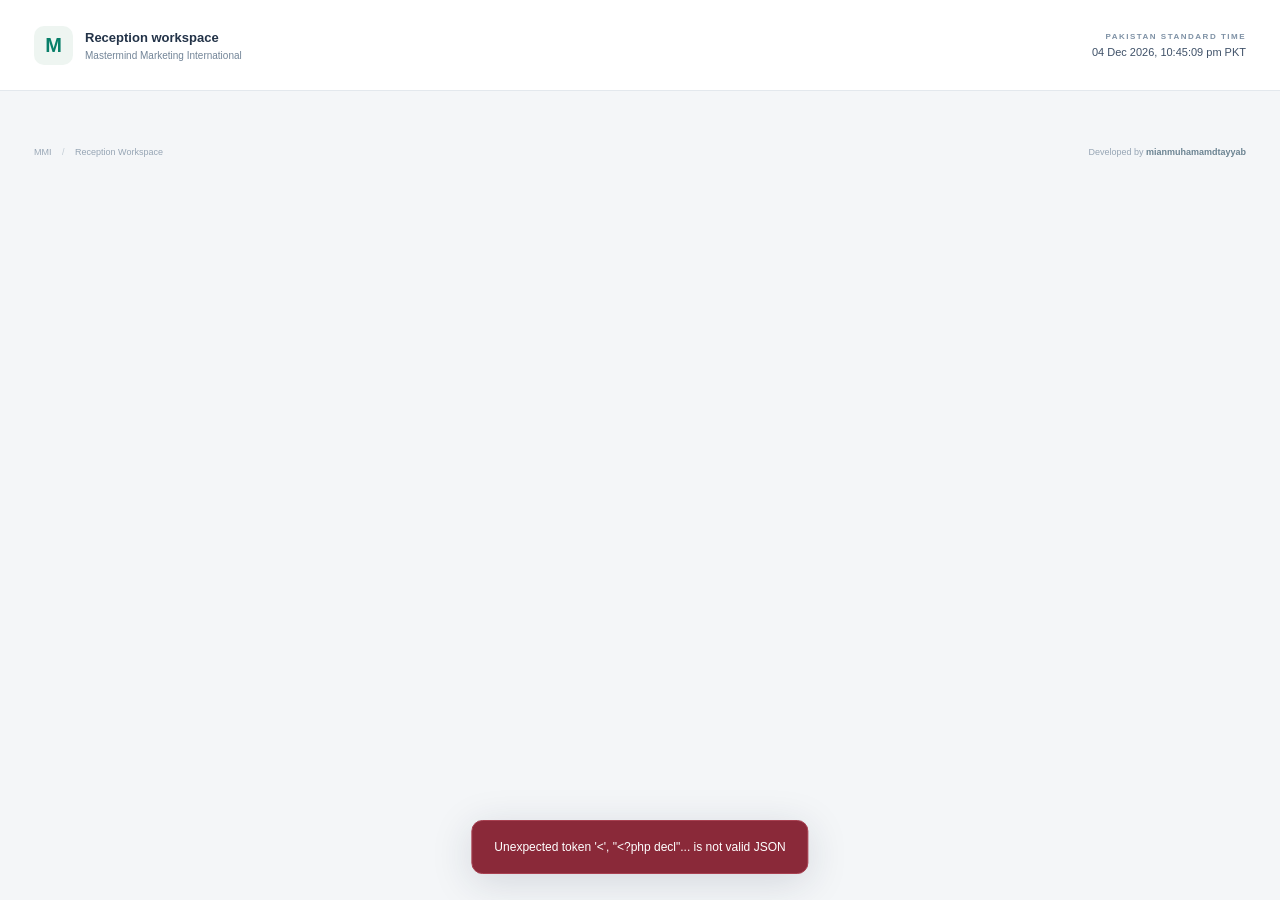
<file: hostinger/public_html/mmi/index.html>
<!doctype html>
<html lang="en">
  <head>
    <meta charset="utf-8" />
    <meta name="viewport" content="width=device-width,initial-scale=1" />
    <meta name="color-scheme" content="light" />
    <title>MMI · Reception Workspace</title>
    <link rel="stylesheet" href="assets/style.css" />
  </head>
  <body>
    <aside id="appSidebar" class="sidebar" hidden>
      <a class="brand" href="/" aria-label="MMI home"
        ><span class="brand-symbol">M<span>MI</span></span
        ><span class="brand-caption"
          >MASTERMIND MARKETING<br />INTERNATIONAL</span
        ></a
      >
      <div class="nav-caption">WORKSPACE</div>
      <nav aria-label="Main navigation">
        <button id="tabVisitors" class="nav-item active" aria-current="page">
          <span class="nav-icon" aria-hidden="true">01</span
          ><span>Visitor desk<small>Arrivals &amp; departures</small></span>
        </button>
        <button id="tabCalls" class="nav-item">
          <span class="nav-icon" aria-hidden="true">02</span
          ><span
            >Telephone &amp; callbacks<small
              >Conversations &amp; follow-ups</small
            ></span
          >
        </button>
        <button id="tabAdmin" class="nav-item" hidden>
          <span class="nav-icon" aria-hidden="true">03</span
          ><span>Administration<small>Team &amp; access history</small></span>
        </button>
      </nav>
      <div class="sidebar-note">
        <span class="small-label">BUILT FOR YOUR FRONT DESK</span
        ><strong>A warm welcome.<br />A clear record.</strong>
        <p>People, conversations and every visit, in one place.</p>
        <div class="accent-line"></div>
      </div>
      <div class="sidebar-footer">
        <span class="mini-dot"></span> MMI Reception Workspace
        <span class="version">v3</span>
      </div>
    </aside>
    <header class="topbar">
      <div class="topbar-title">
        <span class="topbar-mark" aria-hidden="true">M</span>
        <div>
          <strong id="workspaceTitle">Reception workspace</strong
          ><span>Mastermind Marketing International</span>
        </div>
      </div>
      <div class="topbar-tools">
        <div class="clock-block">
          <span class="small-label">PAKISTAN STANDARD TIME</span
          ><span id="clock"></span>
        </div>
        <button
          type="button"
          id="liveStatus"
          class="liveStatus checking"
          title="Click to check database connection"
          aria-live="polite"
          hidden
        >
          <span class="liveDot"></span
          ><span id="liveLabel">CHECKING</span></button
        ><button id="logout" class="quiet-button" hidden>
          Sign out <span aria-hidden="true">↗</span>
        </button>
      </div>
    </header>
    <main>
      <section id="auth" class="auth-layout" hidden>
        <div class="auth-story">
          <span class="auth-kicker">MMI · RECEPTION WORKSPACE</span>
          <div class="auth-orbit" aria-hidden="true">
            <div class="orbit-ring"></div>
            <div class="orbit-ring two"></div>
            <span class="orbit-core">MMI</span
            ><span class="orbit-label label-one">EVERY VISIT</span
            ><span class="orbit-label label-two">EVERY CONVERSATION</span
            ><span class="orbit-point point-one"></span
            ><span class="orbit-point point-two"></span>
          </div>
          <h1>A better welcome<br />starts here.</h1>
          <p>
            A considered workspace for your reception team.<br />Keep the
            details. Focus on the people.
          </p>
          <div class="auth-story-footer">
            MASTERMIND MARKETING INTERNATIONAL <span>EST. FOR CONNECTION</span>
          </div>
        </div>
        <div class="auth-form-wrap">
          <span class="eyebrow">YOUR OFFICE. CONNECTED.</span>
          <h2 id="authTitle">Welcome back</h2>
          <p id="authHelp">Sign in with your office account to continue.</p>
          <form id="authForm">
            <label for="username"
              >Login ID<input
                id="username"
                required
                autocomplete="username"
                minlength="3"
                maxlength="40"
                placeholder="Your office login ID"
                autocapitalize="none"
                spellcheck="false" /></label
            ><label id="oldPasswordLabel" hidden
              >Previous office password <small>For existing MMI upgrades</small
              ><input
                id="oldPassword"
                type="password"
                autocomplete="off" /></label
            ><label id="setupKeyLabel" hidden
              >One-time installation key<input
                id="setupKey"
                type="password"
                autocomplete="off"
                placeholder="From your private config.php" /></label
            ><label for="password"
              >Password
              <div class="password-field">
                <input
                  id="password"
                  type="password"
                  required
                  minlength="10"
                  autocomplete="current-password"
                  placeholder="Enter your password"
                /><button
                  id="togglePassword"
                  type="button"
                  aria-label="Show password"
                  aria-pressed="false"
                >
                  Show
                </button>
              </div></label
            ><button id="authSubmit" class="primary full-width">
              Continue to workspace <span aria-hidden="true">→</span>
            </button>
          </form>
          <p class="auth-footnote">
            <span class="shield-mark" aria-hidden="true">✓</span> Your office
            account is managed by your administrator.
          </p>
        </div>
      </section>
      <div id="workspace" hidden>
        <div class="session-row">
          <div class="session-person">
            <span id="userAvatar" class="avatar">M</span>
            <div>
              <strong id="userDisplay">Office team</strong
              ><span id="userRoleDisplay">Reception workspace</span>
            </div>
          </div>
          <details class="session-details">
            <summary>Session details <span aria-hidden="true">⌄</span></summary>
            <div id="identity"></div>
          </details>
        </div>
        <div id="saveStatus" class="hint save-banner" role="status">
          Ready when you are. Saved records are confirmed here.
        </div>
        <section id="visitorPage" aria-label="Visitor desk">
          <div class="intro">
            <div>
              <span class="eyebrow">PEOPLE &amp; CONNECTIONS</span>
              <h1>Visitor desk<span class="heading-dot">.</span></h1>
              <p>A seamless arrival. A complete visit history.</p>
            </div>
            <button id="focusVisitor" class="primary">
              <span aria-hidden="true">+</span> Register a visitor
            </button>
          </div>
          <div class="stats">
            <div class="stat-card">
              <div>
                <span class="stat-label">VISITS TODAY</span><b id="today">0</b
                ><span class="stat-description"
                  >Welcomes at your front desk</span
                >
              </div>
              <span class="stat-icon" aria-hidden="true">↗</span>
            </div>
            <div class="stat-card">
              <div>
                <span class="stat-label">VISITOR DIRECTORY</span
                ><b id="people">0</b
                ><span class="stat-description">People on record</span>
              </div>
              <span class="stat-icon gold" aria-hidden="true">◎</span>
            </div>
            <div class="stat-card">
              <div>
                <span class="stat-label">CURRENTLY INSIDE</span
                ><b id="inside">0</b
                ><span class="stat-description"
                  >Open visits awaiting departure</span
                >
              </div>
              <span class="stat-icon navy" aria-hidden="true">↳</span>
            </div>
          </div>
          <div class="layout">
            <section class="card entry-card">
              <div class="card-heading">
                <div>
                  <span class="section-number">01 / ARRIVAL</span>
                  <h2>Register a visit</h2>
                </div>
                <span class="card-mark" aria-hidden="true">↗</span>
              </div>
              <label for="lookup" class="lookup-label"
                >Find a returning visitor<input
                  id="lookup"
                  placeholder="Search mobile, name or full CNIC"
                  autocomplete="off"
                  aria-controls="matches"
              /></label>
              <div
                id="matches"
                aria-label="Matching visitors"
                aria-live="polite"
              ></div>
              <button
                type="button"
                id="moreMatches"
                class="subtle-button"
                hidden
              >
                Show more matches
              </button>
              <div id="selected" class="selection-note">
                NEW VISITOR · Enter details below
              </div>
              <form id="visitForm">
                <div class="form-section">
                  <span class="form-caption">VISITOR DETAILS</span
                  ><label for="mobile"
                    >Mobile number <span class="required">*</span
                    ><input
                      id="mobile"
                      placeholder="03XXXXXXXXX"
                      required
                      inputmode="tel"
                      maxlength="18"
                      autocomplete="off" /></label
                  ><label for="name"
                    >Full name <span class="required">*</span
                    ><input
                      id="name"
                      placeholder="Visitor's full name"
                      required
                      minlength="2"
                      maxlength="100"
                      autocomplete="off" /></label
                  ><label for="cnic"
                    >CNIC number <span class="required">*</span
                    ><input
                      id="cnic"
                      placeholder="XXXXX-XXXXXXX-X"
                      required
                      inputmode="numeric"
                      maxlength="15"
                      autocomplete="off"
                  /></label>
                </div>
                <div class="form-section">
                  <span class="form-caption">VISIT DETAILS</span
                  ><label for="host"
                    >Meeting with<input
                      id="host"
                      maxlength="150"
                      placeholder="Person or department" /></label
                  ><label for="purpose"
                    >Purpose of visit<textarea
                      id="purpose"
                      placeholder="What brings them to the office?"
                      maxlength="500"
                      rows="2"
                    ></textarea></label
                  ><label for="remarks"
                    >Remarks<textarea
                      id="remarks"
                      maxlength="4000"
                      placeholder="Notes or follow-up details"
                      rows="2"
                    ></textarea>
                  </label>
                </div>
                <label id="profileReasonLabel" hidden
                  >Profile correction reason<input
                    id="profileReason"
                    maxlength="500"
                    placeholder="Why is this identity being corrected?" /></label
                ><button
                  type="button"
                  id="saveProfile"
                  class="subtle-button"
                  hidden
                >
                  Save identity correction
                </button>
                <div class="time-note">
                  <span aria-hidden="true">◷</span> Arrival time is recorded
                  automatically.
                </div>
                <div class="form-actions">
                  <button id="save" class="primary">
                    IN · Save arrival <span aria-hidden="true">→</span></button
                  ><button type="button" id="clear" class="secondary">
                    Clear
                  </button>
                </div>
              </form>
            </section>
            <section class="card history">
              <div class="card-heading">
                <div>
                  <span class="section-number">02 / RECORDS</span>
                  <h2>Visit history</h2>
                </div>
                <button
                  id="refreshVisitors"
                  class="icon-button"
                  title="Refresh visitor records"
                  aria-label="Refresh visitor records"
                >
                  ↻
                </button>
              </div>
              <div class="record-toolbar">
                <a
                  id="printHistory"
                  class="toolbar-link"
                  href="/api/print"
                  target="_blank"
                  rel="noopener"
                  >Print / PDF <span aria-hidden="true">↗</span></a
                ><a id="export" class="toolbar-link" href="/api/export"
                  >Export CSV</a
                >
                <details class="backup-menu" id="backupMenu">
                  <summary>Backups <span aria-hidden="true">⌄</span></summary>
                  <div>
                    <a id="allBackup" href="/api/backup">All records · Excel</a
                    ><a id="restoreBackup" href="/api/database-backup"
                      >Restore copy · MySQL SQL</a
                    >
                  </div>
                </details>
              </div>
              <div class="filters">
                <label class="sr-only" for="filter"
                  >Find saved visitor records</label
                ><input
                  id="filter"
                  placeholder="Find by number, name or CNIC"
                /><label class="sr-only" for="date">Filter by visit date</label
                ><input id="date" type="date" /><button
                  id="resetFilter"
                  class="secondary"
                >
                  Reset
                </button>
              </div>
              <div id="historyNotice" class="hint" hidden></div>
              <div class="tableWrap">
                <table>
                  <thead>
                    <tr>
                      <th>Visitor</th>
                      <th>Contact / CNIC</th>
                      <th>Visit timeline</th>
                      <th>Meeting &amp; notes</th>
                      <th>Actions / team</th>
                    </tr>
                  </thead>
                  <tbody id="rows"></tbody>
                </table>
              </div>
              <div class="row pages">
                <button id="prev" class="secondary">← Previous</button
                ><span id="pageLabel"></span
                ><button id="next" class="secondary">Next →</button>
              </div>
            </section>
          </div>
        </section>
        <section id="callPage" aria-label="Telephone and callbacks" hidden>
          <div class="intro">
            <div>
              <span class="eyebrow">CONVERSATIONS THAT MATTER</span>
              <h1>
                Telephone &amp; callbacks<span class="heading-dot">.</span>
              </h1>
              <p>Keep every conversation clear, connected and accountable.</p>
            </div>
            <button id="focusCall" class="primary">
              <span aria-hidden="true">+</span> Record a call
            </button>
          </div>
          <div class="call-overview">
            <div>
              <span class="small-label">YOUR CALL WORKFLOW</span
              ><strong>Start. Listen. Record.</strong>
            </div>
            <p>
              Use the timer for live calls, or enter the time and duration of an
              earlier conversation.
            </p>
            <span class="workflow-arrow" aria-hidden="true">↗</span>
          </div>
          <div class="layout">
            <section class="card entry-card">
              <div class="card-heading">
                <div>
                  <span class="section-number">01 / CONVERSATION</span>
                  <h2>Call details</h2>
                </div>
                <span class="card-mark" aria-hidden="true">↗</span>
              </div>
              <form id="callForm">
                <label for="callKind"
                  >Call type<select id="callKind">
                    <option>Incoming</option>
                    <option>Outgoing</option>
                    <option>Callback</option>
                  </select></label
                ><label for="callPhone"
                  >Phone number <span class="required">*</span
                  ><input
                    id="callPhone"
                    required
                    inputmode="tel"
                    maxlength="22"
                    placeholder="Mobile or landline"
                    autocomplete="off"
                    aria-controls="callMatches"
                /></label>
                <div
                  id="callMatches"
                  aria-label="Matching callers"
                  aria-live="polite"
                ></div>
                <button type="button" id="moreCallMatches" hidden>
                  Show more callers</button
                ><label for="callCaller"
                  >Caller name<input
                    id="callCaller"
                    maxlength="100"
                    placeholder="Name or organisation" /></label
                ><label for="callAt"
                  >Call start time <small>Pakistan time</small
                  ><input id="callAt" type="datetime-local" step="1" required
                /></label>
                <div class="timer-panel">
                  <span class="small-label">LIVE CALL TIMER</span
                  ><b id="callTimer">00:00</b>
                  <div>
                    <button type="button" id="startCall" class="timer-start">
                      Start call</button
                    ><button type="button" id="endCall" class="timer-end">
                      End call
                    </button>
                  </div>
                </div>
                <div class="field-pair">
                  <label for="callDuration"
                    >Duration <small>seconds</small
                    ><input
                      id="callDuration"
                      type="number"
                      min="0"
                      max="604800"
                      value="0"
                      required /></label
                  ><label for="callStaff"
                    >Handled by <span class="required">*</span
                    ><input
                      id="callStaff"
                      required
                      maxlength="100"
                      placeholder="Staff name"
                  /></label>
                </div>
                <label for="callRemarks"
                  >Discussion / remarks<textarea
                    id="callRemarks"
                    maxlength="4000"
                    placeholder="What was discussed? What happens next?"
                    rows="4"
                  ></textarea></label
                ><label id="callReasonLabel" hidden
                  >Correction reason<input
                    id="callReason"
                    maxlength="500"
                    placeholder="Why is this record being updated?"
                /></label>
                <div class="form-actions">
                  <button id="callSave" class="primary">
                    Save call record <span aria-hidden="true">→</span></button
                  ><button type="button" id="clearCall" class="secondary">
                    Clear
                  </button>
                </div>
                <p class="field-help">
                  Timer and manual entry are available. Telephone-line detection
                  is not connected.
                </p>
              </form>
            </section>
            <section class="card history">
              <div class="card-heading">
                <div>
                  <span class="section-number">02 / RECORDS</span>
                  <h2>Call history</h2>
                </div>
                <button
                  id="refreshCalls"
                  class="icon-button"
                  title="Refresh call records"
                  aria-label="Refresh call records"
                >
                  ↻
                </button>
              </div>
              <div class="record-toolbar">
                <a
                  id="printCalls"
                  class="toolbar-link"
                  href="/api/call-print"
                  target="_blank"
                  rel="noopener"
                  >Print / PDF ↗</a
                ><button id="exportCalls" class="toolbar-link">
                  Export CSV</button
                ><label class="sr-only" for="callSearch"
                  >Search saved calls</label
                ><input
                  id="callSearch"
                  placeholder="Find number, caller, staff or remarks"
                /><label class="sr-only" for="callDate"
                  >Filter calls by date</label
                ><input
                  id="callDate"
                  type="date"
                  aria-label="Filter calls by date"
                /><button id="resetCalls" class="secondary">Reset</button>
              </div>
              <div class="tableWrap">
                <table>
                  <thead>
                    <tr>
                      <th>Caller / number</th>
                      <th>Time / duration</th>
                      <th>Handled by</th>
                      <th>Discussion</th>
                      <th>Actions</th>
                    </tr>
                  </thead>
                  <tbody id="callRows"></tbody>
                </table>
              </div>
              <div class="row pages">
                <button id="callPrev" class="secondary">← Previous</button
                ><span id="callPageLabel"></span
                ><button id="callNext" class="secondary">Next →</button>
              </div>
            </section>
          </div>
        </section>
        <section id="adminPage" aria-label="Administration" hidden>
          <div class="intro">
            <div>
              <span class="eyebrow">YOUR TEAM. THE RIGHT ACCESS.</span>
              <h1>Administration<span class="heading-dot">.</span></h1>
              <p>
                Manage office accounts and review the history behind your
                records.
              </p>
            </div>
            <a class="secondary button-link" href="/api/history-backup"
              >Download history · Excel ↗</a
            >
          </div>
          <div class="layout">
            <section class="card entry-card">
              <div class="card-heading">
                <div>
                  <span class="section-number">01 / ACCESS</span>
                  <h2>Team account</h2>
                </div>
              </div>
              <p class="field-help">
                Create a new account, or select a team member to update their
                access.
              </p>
              <form id="userForm">
                <label for="userId"
                  >Login ID <span class="required">*</span
                  ><input
                    id="userId"
                    required
                    minlength="3"
                    maxlength="40"
                    placeholder="e.g. reception.desk"
                    autocomplete="off"
                    autocapitalize="none" /></label
                ><label for="userName"
                  >Staff name <span class="required">*</span
                  ><input
                    id="userName"
                    required
                    maxlength="100"
                    placeholder="Team member's name" /></label
                ><label for="userRole"
                  >Role<select id="userRole">
                    <option value="receptionist">Receptionist</option>
                    <option value="admin">Administrator</option>
                  </select></label
                ><label for="userPassword"
                  >Password <small>10+ characters</small
                  ><input
                    id="userPassword"
                    type="password"
                    autocomplete="new-password"
                    placeholder="Leave blank to keep existing" /></label
                ><label for="userActive"
                  >Account status<select id="userActive">
                    <option value="1">Active</option>
                    <option value="0">Disabled</option>
                  </select></label
                >
                <div class="form-actions">
                  <button id="userSave" class="primary">Save account →</button
                  ><button type="reset" class="secondary">Clear</button>
                </div>
              </form>
            </section>
            <section class="card">
              <div class="card-heading">
                <div>
                  <span class="section-number">02 / TEAM</span>
                  <h2>Office accounts</h2>
                </div>
              </div>
              <div id="users"></div>
              <div class="card-heading audit-heading">
                <div>
                  <span class="section-number">03 / ACCOUNTABILITY</span>
                  <h2>Sign-in activity</h2>
                </div>
              </div>
              <div id="audit"></div>
            </section>
          </div>
        </section>
        <section id="editPanel" class="card correction-panel" hidden>
          <div class="card-heading">
            <div>
              <span class="section-number">RECORD CORRECTION</span>
              <h2>Update saved visit</h2>
            </div>
          </div>
          <p class="field-help">
            Every correction keeps a before/after history. Original IN/OUT times
            stay intact.
          </p>
          <form id="editVisitForm">
            <label for="editHost"
              >Meeting with<input id="editHost" maxlength="150" /></label
            ><label for="editPurpose"
              >Purpose<textarea
                id="editPurpose"
                maxlength="500"
              ></textarea></label
            ><label for="editRemarks"
              >Remarks<textarea
                id="editRemarks"
                maxlength="4000"
              ></textarea></label
            ><label for="editReason"
              >Reason for correction <span class="required">*</span
              ><input id="editReason" required minlength="3" maxlength="500"
            /></label>
            <div class="form-actions">
              <button class="primary">Save changes →</button
              ><button id="cancelEdit" type="button" class="secondary">
                Cancel
              </button>
            </div>
          </form>
        </section>
        <section id="changePanel" class="card" hidden>
          <div class="card-heading">
            <div>
              <span class="section-number">TRANSPARENT BY DESIGN</span>
              <h2>Record change history</h2>
            </div>
            <button id="closeChanges" type="button" class="secondary">
              Close
            </button>
          </div>
          <div id="changeRows"></div>
        </section>
      </div>
      <footer class="app-footer">
        <span
          >MMI <span class="footer-separator">/</span> Reception Workspace</span
        ><span>Developed by <strong>mianmuhamamdtayyab</strong></span>
      </footer>
      <div id="message" role="status" hidden></div>
    </main>
    <script src="assets/app.js"></script>
  </body>
</html>
</file>
<file: hostinger/public_html/mmi/assets/style.css>
:root {
  font-family:
    "Segoe UI",
    -apple-system,
    BlinkMacSystemFont,
    Arial,
    sans-serif;
  color: #233348;
  background: #f4f6f8;
  font-size: 14px;
  --navy: #132238;
  --green: #087f69;
  --green-dark: #066551;
  --gold: #c7a365;
  --border: #e3e8ed;
  --muted: #67798d;
  --shadow: 0 5px 22px #162d4505;
}
* {
  box-sizing: border-box;
}
body {
  margin: 0;
}
button,
input,
select,
textarea {
  font: inherit;
}
button,
a,
input,
textarea,
select {
  -webkit-tap-highlight-color: transparent;
}
button,
a {
  touch-action: manipulation;
}
button,
a,
summary {
  cursor: pointer;
}
button {
  display: inline-flex;
  align-items: center;
  justify-content: center;
  gap: 7px;
  border: 1px solid var(--border);
  border-radius: 9px;
  padding: 10px 14px;
  min-height: 39px;
  font-weight: 600;
  background: #fff;
  color: #334b63;
  transition:
    background 0.16s,
    box-shadow 0.16s,
    transform 0.16s;
}
button:hover {
  background: #f2f6f6;
  border-color: #cad7dc;
}
button:active {
  transform: translateY(1px);
}
button:disabled {
  opacity: 0.45;
  cursor: not-allowed;
  transform: none;
}
button:focus-visible,
a:focus-visible,
summary:focus-visible {
  outline: 3px solid #bd9b61;
  outline-offset: 3px;
}
a {
  color: var(--green);
  text-decoration: none;
}
a:hover {
  text-decoration: underline;
}
.sidebar {
  position: fixed;
  inset: 0 auto 0 0;
  width: 246px;
  background: var(--navy);
  color: white;
  padding: 32px 19px 18px;
  z-index: 30;
  display: flex;
  flex-direction: column;
}
.brand {
  display: block;
  padding: 0 15px 35px;
  text-decoration: none !important;
}
.brand-symbol {
  font-size: 43px;
  font-weight: 850;
  letter-spacing: -4px;
  line-height: 1;
  color: #fff;
}
.brand-symbol > span {
  color: var(--gold);
}
.brand-caption {
  display: block;
  letter-spacing: 1.6px;
  font-size: 8px;
  line-height: 1.8;
  margin-top: 12px;
  color: #bbcadb;
  font-weight: 650;
}
.nav-caption {
  color: #8094ac;
  font-size: 9px;
  font-weight: 700;
  letter-spacing: 2px;
  padding: 12px 15px 15px;
}
nav {
  display: flex;
  flex-direction: column;
  gap: 8px;
}
.nav-item {
  justify-content: flex-start;
  gap: 12px;
  text-align: left;
  color: #b7c5d4;
  background: transparent;
  border: 1px solid transparent;
  padding: 14px 13px;
  min-height: 69px;
  font-size: 12px;
  border-radius: 11px;
}
.nav-item:hover {
  background: #1c304b;
  border-color: #2b415b;
  color: #fff;
}
.nav-item.active {
  background: #204137;
  color: #f4fffa;
  border-color: #3e5b4f;
  box-shadow: inset 3px 0 var(--gold);
}
.nav-item small {
  display: block;
  font-size: 9px;
  margin-top: 6px;
  font-weight: 400;
  color: #91a9bc;
}
.nav-item.active small {
  color: #a0bcb1;
}
.nav-icon {
  font-size: 10px;
  letter-spacing: 1px;
  border: 1px solid #526478;
  border-radius: 7px;
  padding: 8px 6px;
  align-self: flex-start;
}
.active .nav-icon {
  background: #bda16e;
  color: #142c26;
  border-color: #bda16e;
}
.sidebar-note {
  margin: auto 12px 35px;
  padding-top: 45px;
}
.small-label {
  font-size: 9px;
  letter-spacing: 1.5px;
  font-weight: 750;
  color: #7e91a5;
}
.sidebar-note .small-label {
  font-size: 8px;
  line-height: 1.8;
  color: #a6b6c8;
}
.sidebar-note strong {
  display: block;
  font-size: 22px;
  line-height: 1.4;
  font-weight: 500;
  letter-spacing: -0.5px;
  margin: 14px 0;
}
.sidebar-note p {
  font-size: 10px;
  line-height: 1.8;
  color: #95a9c0;
  max-width: 160px;
}
.accent-line {
  width: 40px;
  height: 2px;
  background: var(--gold);
  margin-top: 22px;
}
.sidebar-footer {
  border-top: 1px solid #304157;
  padding-top: 20px;
  font-size: 9px;
  color: #9eb0c4;
  display: flex;
  align-items: center;
  gap: 7px;
}
.mini-dot {
  height: 6px;
  width: 6px;
  border-radius: 100%;
  background: var(--gold);
}
.version {
  margin-left: auto;
  border: 1px solid #43556d;
  border-radius: 4px;
  padding: 3px 5px;
  font-size: 8px;
}
.topbar {
  height: 91px;
  background: #fff;
  border-bottom: 1px solid var(--border);
  display: flex;
  align-items: center;
  justify-content: space-between;
  padding: 0 34px;
  gap: 15px;
}
.signedIn .topbar {
  margin-left: 246px;
}
.topbar-title {
  display: flex;
  gap: 12px;
  align-items: center;
}
.topbar-mark {
  display: flex;
  align-items: center;
  justify-content: center;
  background: #eef5f1;
  color: var(--green);
  font-size: 20px;
  font-weight: 800;
  border-radius: 10px;
  width: 39px;
  height: 39px;
}
.topbar-title strong {
  font-size: 13px;
  font-weight: 700;
  display: block;
}
.topbar-title > div > span {
  font-size: 10px;
  display: block;
  color: #738598;
  margin-top: 5px;
}
.topbar-tools {
  display: flex;
  align-items: center;
  gap: 20px;
}
.clock-block {
  display: flex;
  flex-direction: column;
  gap: 5px;
  text-align: right;
}
.clock-block .small-label {
  font-size: 8px;
}
#clock {
  font-size: 11px;
  font-variant-numeric: tabular-nums;
  color: #3f5168;
  white-space: nowrap;
}
.quiet-button {
  border: 0;
  color: #5c6d80;
  padding: 8px;
  font-size: 11px;
  gap: 13px;
}
.liveStatus {
  background: #fff3f3;
  color: #bd2541;
  border: 1px solid #f4d6dc;
  border-radius: 30px;
  padding: 8px 11px;
  min-height: 32px;
  font-size: 8px;
  font-weight: 800;
  letter-spacing: 0.6px;
  gap: 7px;
  white-space: nowrap;
}
.liveDot {
  width: 7px;
  height: 7px;
  background: #df2546;
  border-radius: 100%;
  animation: livePulse 1.4s infinite;
}
.liveStatus.offline,
.liveStatus.checking {
  background: #f2f4f7;
  color: #758293;
  border-color: #e2e6eb;
}
.offline .liveDot,
.checking .liveDot {
  animation: none;
  background: #8b95a3;
}
@keyframes livePulse {
  0%,
  100% {
    box-shadow: 0 0 0 0 #df25462b;
    opacity: 1;
  }
  50% {
    box-shadow: 0 0 0 4px #df254607;
    opacity: 0.35;
  }
}
main {
  max-width: 1560px;
  margin: 0 auto;
  padding: 25px 34px 0;
}
.signedIn main {
  margin-left: 246px;
  max-width: none;
}
.session-row {
  display: flex;
  justify-content: space-between;
  align-items: center;
  gap: 20px;
  margin: 0 0 18px;
}
.session-person {
  display: flex;
  align-items: center;
  gap: 10px;
}
.avatar {
  display: flex;
  align-items: center;
  justify-content: center;
  background: #e7ece7;
  border: 1px solid #d9e2db;
  color: #346652;
  border-radius: 100%;
  width: 34px;
  height: 34px;
  font-size: 11px;
  font-weight: 750;
}
.session-person strong {
  font-size: 11px;
  display: block;
}
.session-person div > span {
  font-size: 10px;
  display: block;
  color: #77899b;
  margin-top: 3px;
  text-transform: capitalize;
}
.session-details {
  position: relative;
  max-width: 60%;
  font-size: 10px;
  color: #758599;
}
.session-details summary {
  list-style: none;
  display: flex;
  gap: 15px;
}
.session-details > div {
  position: absolute;
  right: 0;
  top: 25px;
  z-index: 25;
  background: white;
  border: 1px solid var(--border);
  border-radius: 10px;
  padding: 18px;
  width: 340px;
  line-height: 1.9;
  box-shadow: 0 8px 30px #182d4520;
  color: #536a7e;
}
.save-banner {
  background: #edf2f5;
  border: 1px solid #e1e8ed;
  color: #526e82;
  border-radius: 8px;
  font-size: 10px;
  padding: 11px 15px;
  line-height: 1.6;
  overflow-wrap: anywhere;
}
.hint.saved {
  background: #e9f5ee;
  border-color: #cfe7d9;
  color: #286349;
}
.hint.failed {
  background: #fff0f0;
  border-color: #f3cccc;
  color: #a33038;
}
.intro {
  display: flex;
  align-items: center;
  justify-content: space-between;
  gap: 20px;
  margin: 31px 0 26px;
}
.eyebrow {
  font-size: 8px;
  color: var(--green);
  font-weight: 800;
  letter-spacing: 1.8px;
}
h1 {
  font-size: 34px;
  line-height: 1.2;
  font-weight: 650;
  letter-spacing: -1.3px;
  margin: 8px 0 9px;
  color: var(--navy);
}
.heading-dot {
  color: var(--gold);
}
.intro p {
  font-size: 11px;
  color: #7b8b9d;
  margin: 0;
  line-height: 1.7;
}
.primary {
  background: var(--green);
  color: white;
  border-color: var(--green);
  box-shadow: 0 3px 8px #087f6915;
  font-size: 11px;
  padding: 12px 17px;
  min-height: 42px;
  font-weight: 650;
  gap: 14px;
}
.primary:hover {
  background: var(--green-dark);
  border-color: var(--green-dark);
  box-shadow: 0 4px 10px #087f6929;
}
.secondary {
  background: white;
  color: #637589;
  border: 1px solid #dce3e9;
  font-size: 10px;
  min-height: 35px;
  padding: 8px 12px;
}
.button-link {
  display: inline-flex;
  align-items: center;
  padding: 12px 18px;
  border-radius: 9px;
  text-decoration: none !important;
}
.stats {
  display: grid;
  grid-template-columns: repeat(3, minmax(0, 1fr));
  gap: 17px;
  margin-bottom: 25px;
}
.stat-card {
  background: #fff;
  border: 1px solid var(--border);
  border-radius: 12px;
  padding: 21px;
  display: flex;
  justify-content: space-between;
  gap: 10px;
  box-shadow: var(--shadow);
}
.stat-label {
  font-size: 8px;
  letter-spacing: 1.1px;
  font-weight: 750;
  color: #72869a;
}
.stats b {
  display: block;
  font-size: 31px;
  font-weight: 650;
  letter-spacing: -1px;
  margin: 10px 0;
  color: var(--navy);
  line-height: 1.1;
  font-variant-numeric: tabular-nums;
}
.stat-description {
  font-size: 9px;
  color: #8898a8;
}
.stat-icon {
  width: 38px;
  height: 38px;
  display: flex;
  align-items: center;
  justify-content: center;
  border-radius: 10px;
  background: #eaf6ef;
  color: #478369;
  font-size: 24px;
}
.stat-icon.gold {
  background: #f7f1e6;
  color: #b18d4b;
}
.stat-icon.navy {
  background: #edf1f7;
  color: #516880;
}
.layout {
  display: grid;
  grid-template-columns: minmax(295px, 340px) minmax(0, 1fr);
  gap: 22px;
  align-items: start;
}
.card {
  border: 1px solid var(--border);
  border-radius: 13px;
  background: #fff;
  padding: 23px;
  box-shadow: var(--shadow);
  min-width: 0;
}
.card-heading {
  display: flex;
  justify-content: space-between;
  align-items: center;
  gap: 12px;
  margin-bottom: 23px;
}
.section-number {
  font-size: 8px;
  letter-spacing: 1.5px;
  color: #9aa9b6;
  font-weight: 650;
}
.card h2 {
  font-size: 17px;
  line-height: 1.3;
  letter-spacing: -0.4px;
  font-weight: 650;
  color: var(--navy);
  margin: 6px 0 0;
}
.card-mark {
  border: 1px solid #e2e8e6;
  color: #6d9582;
  background: #f7faf8;
  display: flex;
  align-items: center;
  justify-content: center;
  width: 30px;
  height: 30px;
  border-radius: 100%;
  font-size: 16px;
}
label {
  display: block;
  font-size: 10px;
  line-height: 1.5;
  color: #53687c;
  font-weight: 650;
  margin: 16px 0;
}
label small {
  font-size: 8px;
  font-weight: 400;
  color: #8d9caa;
  margin-left: 4px;
}
.required {
  color: #9b7941;
  margin-left: 3px;
}
input,
textarea,
select {
  display: block;
  border: 1px solid #dce4e9;
  border-radius: 8px;
  width: 100%;
  min-height: 40px;
  padding: 10px 12px;
  background: #fcfdfe;
  color: #24394d;
  outline: none;
  font-size: 11px;
  margin-top: 7px;
  transition:
    border-color 0.15s,
    box-shadow 0.15s;
}
input::placeholder,
textarea::placeholder {
  color: #9ba9b6;
}
input:hover,
textarea:hover,
select:hover {
  border-color: #becdcf;
}
input:focus,
textarea:focus,
select:focus {
  border-color: #3b9d83;
  box-shadow: 0 0 0 3px #1d977e0e;
  background: #fff;
}
textarea {
  resize: vertical;
  min-height: 65px;
  line-height: 1.6;
}
select {
  appearance: auto;
}
.lookup-label {
  padding-bottom: 5px;
}
.lookup-label input {
  background: #f1f6f3;
  border-color: #d9e6df;
  padding-left: 13px;
}
.selection-note {
  font-size: 9px;
  line-height: 1.7;
  border-left: 2px solid var(--gold);
  background: #fcfaf5;
  color: #8a795b;
  padding: 10px 11px;
  margin: 12px 0 23px;
  overflow-wrap: anywhere;
}
.form-caption {
  font-size: 8px;
  font-weight: 750;
  letter-spacing: 1.2px;
  color: #9aaaaf;
}
.form-section + .form-section {
  border-top: 1px solid #edf0f3;
  padding-top: 19px;
  margin-top: 22px;
}
.form-actions {
  display: flex;
  gap: 8px;
  margin-top: 18px;
}
.form-actions .primary {
  flex: 1;
}
.time-note {
  display: flex;
  align-items: center;
  gap: 7px;
  color: #8797a5;
  font-size: 9px;
  padding: 12px 0 0;
  line-height: 1.5;
}
.time-note span {
  color: #78928a;
  font-size: 17px;
}
.subtle-button {
  width: 100%;
  font-size: 9px;
  background: #f8faf9;
  color: #608071;
  border-style: dashed;
  margin: 8px 0;
}
.match {
  display: block;
  text-align: left;
  border-radius: 8px;
  border: 1px solid #dae6df;
  width: 100%;
  font-size: 9px;
  font-weight: 400;
  background: #f7faf8;
  color: #708678;
  line-height: 1.8;
  margin: 6px 0;
  padding: 10px 12px;
}
.match b {
  display: block;
  font-size: 11px;
  color: #2d5346;
  font-weight: 650;
}
.match:hover {
  background: #eaf5ee;
  border-color: #8abca0;
}
#matches,
#callMatches {
  max-height: 240px;
  overflow: auto;
}
.record-toolbar {
  display: flex;
  align-items: center;
  gap: 8px;
  margin-bottom: 19px;
  flex-wrap: wrap;
}
.toolbar-link {
  font-size: 9px;
  display: inline-flex;
  gap: 12px;
  align-items: center;
  border: 1px solid #e4e9ed;
  border-radius: 7px;
  padding: 9px 11px;
  color: #667b8e;
  background: white;
  min-height: 33px;
  font-weight: 600;
  white-space: nowrap;
}
.toolbar-link:hover {
  background: #f3f7f5;
  text-decoration: none;
  color: var(--green);
}
.icon-button {
  width: 31px;
  height: 31px;
  min-height: 31px;
  padding: 0;
  border-radius: 8px;
  color: #8c9da9;
  background: #f8fafb;
  font-size: 18px;
}
.backup-menu {
  position: relative;
  margin-left: auto;
  font-size: 9px;
  color: #7d8d9c;
}
.backup-menu summary {
  list-style: none;
  padding: 9px 10px;
  border: 1px solid #e6ebef;
  border-radius: 7px;
  display: flex;
  align-items: center;
  gap: 10px;
}
.backup-menu > div {
  position: absolute;
  right: 0;
  top: 38px;
  background: #fff;
  border: 1px solid var(--border);
  z-index: 15;
  box-shadow: 0 5px 25px #1d344b1c;
  border-radius: 8px;
  padding: 7px;
  width: 180px;
}
.backup-menu a {
  display: block;
  font-size: 10px;
  padding: 10px;
  border-radius: 6px;
}
.backup-menu a:hover {
  background: #f0f5f1;
  text-decoration: none;
}
.filters {
  display: flex;
  gap: 8px;
  margin-bottom: 16px;
}
.filters input {
  margin: 0;
  min-width: 0;
  flex: 1;
}
.filters input[type="date"] {
  flex: 0 0 140px;
  color: #7a8d9e;
  font-size: 10px;
}
.tableWrap {
  overflow: auto;
  min-height: 280px;
}
table {
  width: 100%;
  border-collapse: collapse;
  text-align: left;
  font-size: 10px;
}
th {
  background: #f6f8fa;
  color: #8a9ba9;
  text-transform: uppercase;
  font-size: 7px;
  letter-spacing: 0.7px;
  white-space: nowrap;
  font-weight: 700;
  padding: 12px 9px;
  border-top: 1px solid #eef1f4;
  border-bottom: 1px solid #eef1f4;
}
td {
  padding: 17px 9px;
  line-height: 1.6;
  border-bottom: 1px solid #edf1f4;
  color: #40556a;
  vertical-align: top;
  max-width: 220px;
  overflow-wrap: anywhere;
}
tbody tr:hover {
  background: #fcfdfb;
}
td:first-child {
  font-weight: 650;
  color: #2d4559;
}
td span {
  display: block;
  font-size: 8px;
  color: #8b9aa8;
  margin-top: 5px;
  font-weight: 400;
}
td:last-child {
  min-width: 109px;
}
td button {
  min-height: 25px;
  padding: 4px 7px;
  border-radius: 6px;
  font-size: 8px;
  font-weight: 600;
  margin: 0 3px 5px 0;
  border-color: #e1e9e3;
  color: #61796d;
}
td button.out-button {
  background: #edf6ee;
  color: #428060;
  border-color: #cde3d3;
}
td .status-pill {
  display: inline-block;
  border-radius: 20px;
  padding: 3px 7px;
  background: #f1f4f7;
  color: #7b8fa1;
  font-size: 8px;
  margin: 0 5px 6px 0;
}
.pages {
  display: flex;
  justify-content: space-between;
  align-items: center;
  gap: 10px;
  padding-top: 20px;
}
.pages > span {
  font-size: 9px;
  color: #8898a7;
  text-align: center;
}
.call-overview {
  display: flex;
  align-items: center;
  gap: 35px;
  justify-content: space-between;
  background: linear-gradient(115deg, #152b35, #183d37);
  padding: 23px 28px;
  border-radius: 12px;
  margin-bottom: 24px;
  color: white;
}
.call-overview .small-label {
  color: #93b1a6;
  font-size: 8px;
}
.call-overview strong {
  display: block;
  font-size: 22px;
  font-weight: 500;
  margin-top: 7px;
  letter-spacing: -0.4px;
}
.call-overview p {
  font-size: 11px;
  max-width: 340px;
  color: #a5bbb3;
  line-height: 1.7;
}
.workflow-arrow {
  color: var(--gold);
  font-size: 32px;
}
.timer-panel {
  background: #f4f7f5;
  border: 1px solid #e2eae4;
  border-radius: 10px;
  text-align: center;
  padding: 17px;
  margin: 22px 0;
}
.timer-panel .small-label {
  font-size: 8px;
  color: #8b9f94;
  display: block;
}
.timer-panel b {
  display: block;
  font-size: 30px;
  letter-spacing: 1px;
  font-weight: 600;
  color: #325c4b;
  margin: 8px 0 15px;
  font-variant-numeric: tabular-nums;
}
.timer-panel > div {
  display: flex;
  gap: 8px;
  justify-content: center;
}
.timer-panel button {
  font-size: 9px;
  padding: 7px 14px;
  min-height: 31px;
}
.timer-start {
  background: #e1eee4;
  color: #4f7b61;
  border-color: #d1e1d6;
}
.timer-end {
  background: #fff;
  color: #87978d;
  border-color: #dde5df;
}
.field-pair {
  display: grid;
  grid-template-columns: 1fr 1.2fr;
  gap: 13px;
}
.field-help {
  font-size: 10px;
  line-height: 1.7;
  color: #8b9ba9;
  margin: 15px 0 0;
}
#callPage .record-toolbar input {
  margin: 0;
  font-size: 10px;
  flex: 1;
  min-width: 160px;
}
#callPage .record-toolbar input[type="date"] {
  flex: 0 0 133px;
  min-width: 125px;
}
#users {
  display: grid;
  grid-template-columns: repeat(2, minmax(0, 1fr));
  gap: 10px;
  margin-bottom: 35px;
}
#users .match {
  margin: 0;
  padding: 16px;
}
.audit-heading {
  border-top: 1px solid var(--border);
  padding-top: 24px;
}
#audit {
  max-height: 400px;
  overflow: auto;
}
#audit p {
  font-size: 10px;
  line-height: 1.8;
  color: #74879a;
  border-left: 2px solid #d5e2d9;
  padding: 7px 13px;
  margin: 0 0 13px;
}
#editPanel,
#changePanel {
  margin-top: 24px;
}
.correction-panel {
  max-width: 780px;
}
#changeRows pre {
  font:
    10px/1.8 "Segoe UI",
    Arial,
    sans-serif;
  white-space: pre-wrap;
  overflow-wrap: anywhere;
  background: #f5f8f6;
  border: 1px solid #e0e8e2;
  padding: 17px;
  border-radius: 9px;
  color: #607567;
}
.app-footer {
  font-size: 9px;
  color: #96a5b4;
  display: flex;
  justify-content: space-between;
  gap: 15px;
  padding: 28px 0 23px;
  line-height: 1.8;
}
.app-footer strong {
  font-weight: 600;
  color: #6c8492;
}
.footer-separator {
  padding: 0 8px;
  color: #c0cbd4;
}
#message {
  position: fixed;
  bottom: 26px;
  left: 50%;
  transform: translateX(-50%);
  z-index: 100;
  background: #173e30;
  color: #fff;
  border: 1px solid #355a43;
  border-radius: 11px;
  padding: 16px 22px;
  box-shadow: 0 8px 40px #182b4326;
  max-width: min(90vw, 700px);
  font-size: 12px;
  line-height: 1.7;
}
#message.error {
  background: #8a2939;
  border-color: #a84151;
}
.sr-only {
  position: absolute;
  width: 1px;
  height: 1px;
  padding: 0;
  margin: -1px;
  overflow: hidden;
  clip: rect(0, 0, 0, 0);
  white-space: nowrap;
  border: 0;
}
[hidden] {
  display: none !important;
}
/* Sign-in */
.auth-layout {
  display: grid;
  grid-template-columns: 1.1fr 1fr;
  max-width: 1060px;
  min-height: 590px;
  margin: 40px auto 25px;
  background: white;
  border: 1px solid var(--border);
  border-radius: 18px;
  overflow: hidden;
  box-shadow: 0 15px 70px #20374c09;
}
.auth-story {
  background: linear-gradient(145deg, #142638, #15332c);
  padding: 36px 43px;
  position: relative;
  overflow: hidden;
  color: white;
}
.auth-kicker {
  font-size: 9px;
  font-weight: 700;
  color: #9cb2ab;
  letter-spacing: 1.8px;
}
.auth-orbit {
  height: 245px;
  position: relative;
  display: flex;
  align-items: center;
  justify-content: center;
}
.orbit-core {
  height: 93px;
  width: 93px;
  background: #26463f;
  border: 1px solid #526250;
  border-radius: 22px;
  display: flex;
  align-items: center;
  justify-content: center;
  transform: rotate(-10deg);
  font-size: 25px;
  color: #dac395;
  letter-spacing: -2px;
  box-shadow: 0 0 60px #d6b36f0b;
}
.orbit-ring {
  position: absolute;
  border: 1px solid #7e988b29;
  width: 195px;
  height: 195px;
  border-radius: 50%;
  transform: rotate(-20deg) scaleY(0.8);
}
.orbit-ring.two {
  width: 310px;
  height: 310px;
  transform: rotate(15deg) scaleY(0.65);
  border-style: dashed;
  border-color: #7e988b20;
}
.orbit-label {
  position: absolute;
  font-size: 7px;
  letter-spacing: 1.2px;
  color: #a1b9ab;
  background: #1e3c33;
  padding: 9px 12px;
  border: 1px solid #5f7d622e;
  border-radius: 6px;
}
.label-one {
  left: 1%;
  top: 68px;
  transform: rotate(-7deg);
}
.label-two {
  right: -5px;
  bottom: 55px;
  transform: rotate(5deg);
}
.orbit-point {
  position: absolute;
  width: 8px;
  height: 8px;
  background: #c1a56a;
  border-radius: 50%;
  box-shadow: 0 0 20px #c1a56a40;
}
.point-one {
  top: 49px;
  right: 110px;
}
.point-two {
  bottom: 56px;
  left: 100px;
  width: 5px;
  height: 5px;
}
.auth-story h1 {
  color: #f7faf6;
  font-weight: 450;
  font-size: 35px;
  letter-spacing: -1.3px;
  line-height: 1.24;
  margin: 4px 0 15px;
}
.auth-story p {
  color: #94afa2;
  font-size: 11px;
  line-height: 1.9;
}
.auth-story-footer {
  font-size: 7px;
  letter-spacing: 1.3px;
  color: #c1ac80;
  border-top: 1px solid #5a70683b;
  padding-top: 23px;
  margin-top: 30px;
  line-height: 1.8;
}
.auth-story-footer span {
  display: block;
  color: #789586;
  font-size: 6px;
  margin-top: 4px;
}
.auth-form-wrap {
  padding: 65px 56px;
}
.auth-form-wrap h2 {
  font-size: 30px;
  letter-spacing: -0.9px;
  color: var(--navy);
  font-weight: 650;
  margin: 11px 0;
}
.auth-form-wrap > p {
  font-size: 11px;
  line-height: 1.9;
  color: #8999a7;
  margin-bottom: 27px;
}
.auth-form-wrap form label {
  font-size: 11px;
  margin: 21px 0;
}
.auth-form-wrap input {
  min-height: 46px;
  font-size: 12px;
}
.full-width {
  width: 100%;
  justify-content: space-between;
  margin-top: 9px;
}
.password-field {
  position: relative;
}
.password-field input {
  padding-right: 60px;
}
.password-field button {
  position: absolute;
  right: 5px;
  top: 5px;
  border: 0;
  min-height: 36px;
  background: transparent;
  font-size: 10px;
  font-weight: 500;
  color: #879b94;
}
.auth-footnote {
  font-size: 9px !important;
  color: #98a7ad !important;
  margin-top: 24px !important;
  display: flex;
  align-items: flex-start;
  gap: 9px;
}
.shield-mark {
  color: #649882;
  font-size: 13px;
}
/* Report printing */
.printView {
  padding: 25px;
  background: #fff;
}
.printView h1 {
  font-size: 24px;
}
.printView table {
  font-size: 10px;
}
.printView td,
.printView th {
  padding: 6px;
  max-width: none;
}
.printView td:last-child {
  min-width: 0;
}
.printView p {
  font-size: 11px;
  color: #738598;
}
.printView button {
  margin: 15px 0;
}
.print-credit {
  font-size: 9px;
  margin-top: 20px;
  color: #6a7a89;
}
@media (min-width: 1700px) {
  .signedIn main {
    max-width: 1600px;
    margin-right: auto;
  }
  .layout {
    grid-template-columns: 365px minmax(0, 1fr);
  }
  .card {
    padding: 28px;
  }
  table {
    font-size: 11px;
  }
  td span {
    font-size: 9px;
  }
}
@media (max-width: 1250px) {
  .sidebar {
    width: 213px;
    padding-left: 12px;
    padding-right: 12px;
  }
  .signedIn .topbar,
  .signedIn main {
    margin-left: 213px;
  }
  .signedIn main {
    padding: 23px;
  }
  .topbar {
    padding: 0 23px;
  }
  .topbar-tools {
    gap: 12px;
  }
  .topbar-title > div > span {
    display: none;
  }
  .layout {
    grid-template-columns: minmax(270px, 305px) minmax(0, 1fr);
    gap: 16px;
  }
  .card {
    padding: 19px;
  }
  .stats {
    gap: 12px;
  }
  .stat-card {
    padding: 17px;
  }
  .clock-block .small-label {
    display: none;
  }
  .filters {
    flex-wrap: wrap;
  }
  .filters > input:first-of-type {
    flex-basis: 100%;
  }
  .filters input[type="date"] {
    flex: 1;
  }
  .auth-layout {
    margin-top: 30px;
  }
  .auth-form-wrap {
    padding: 55px 40px;
  }
  .auth-story {
    padding: 32px;
  }
  .nav-item {
    font-size: 11px;
    gap: 10px;
    padding: 14px 10px;
  }
}
@media (max-width: 1030px) {
  .sidebar {
    width: 190px;
  }
  .signedIn .topbar,
  .signedIn main {
    margin-left: 190px;
  }
  .brand-symbol {
    font-size: 37px;
  }
  .brand-caption {
    font-size: 7px;
  }
  .nav-item {
    font-size: 10px;
    gap: 8px;
  }
  .nav-icon {
    display: none;
  }
  .sidebar-note {
    margin-left: 10px;
  }
  .topbar-title strong {
    font-size: 11px;
  }
  .topbar-tools {
    gap: 8px;
  }
  .clock-block {
    display: none;
  }
  .layout {
    grid-template-columns: 1fr;
  }
  .entry-card form > .form-section {
    display: grid;
    grid-template-columns: repeat(2, minmax(0, 1fr));
    gap: 0 16px;
  }
  .form-caption {
    grid-column: 1/-1;
  }
  .form-section label[for="cnic"],
  .form-section label[for="remarks"] {
    grid-column: 1/-1;
  }
  .entry-card #visitForm .form-actions {
    max-width: 350px;
  }
  .entry-card #callForm,
  .entry-card #userForm {
    display: grid;
    grid-template-columns: repeat(2, minmax(0, 1fr));
    gap: 0 18px;
  }
  .timer-panel,
  .entry-card #callForm > label[for="callRemarks"],
  #callReasonLabel,
  .entry-card .form-actions,
  .field-help {
    grid-column: 1/-1;
  }
  .field-pair {
    grid-column: 1/-1;
  }
  .stats .stat-description {
    font-size: 8px;
  }
  .stats b {
    font-size: 28px;
  }
  .stat-icon {
    width: 30px;
    height: 30px;
    font-size: 20px;
  }
  .stat-card {
    padding: 15px;
  }
  .stat-label {
    font-size: 7px;
  }
  .auth-story h1 {
    font-size: 30px;
  }
  .auth-form-wrap {
    padding: 50px 30px;
  }
  .intro h1 {
    font-size: 30px;
  }
  .intro > .primary {
    font-size: 10px;
  }
}
@media (max-width: 760px) {
  .sidebar {
    position: static;
    width: auto;
    padding: 18px 18px 10px;
    display: block;
  }
  .brand {
    padding: 0;
    display: inline-flex;
    gap: 15px;
    align-items: center;
  }
  .brand-symbol {
    font-size: 32px;
  }
  .brand-caption {
    font-size: 6px;
    letter-spacing: 1px;
    margin: 0;
  }
  .nav-caption,
  .sidebar-note,
  .sidebar-footer {
    display: none;
  }
  nav {
    flex-direction: row;
    gap: 7px;
    margin-top: 18px;
  }
  .nav-item {
    flex: 1;
    justify-content: center;
    padding: 10px 7px;
    min-height: 42px;
    border-radius: 7px;
    font-size: 10px;
  }
  .nav-item small {
    display: none;
  }
  .nav-item.active {
    box-shadow: inset 0 -2px var(--gold);
  }
  .signedIn .topbar,
  .signedIn main {
    margin-left: 0;
  }
  .topbar {
    height: 64px;
    padding: 0 18px;
  }
  .topbar-title strong {
    font-size: 11px;
  }
  .topbar-mark {
    height: 29px;
    width: 29px;
    font-size: 16px;
    border-radius: 7px;
  }
  .topbar-tools {
    gap: 8px;
  }
  .liveStatus {
    font-size: 7px;
    padding: 7px 9px;
    max-width: 160px;
    white-space: normal;
    text-align: left;
    line-height: 1.5;
  }
  .quiet-button {
    font-size: 10px;
  }
  .signedIn main,
  main {
    padding: 18px 16px 0;
  }
  .session-row {
    margin-bottom: 13px;
  }
  .session-details {
    font-size: 9px;
  }
  .session-details > div {
    width: min(310px, 85vw);
  }
  .intro {
    margin-top: 23px;
    align-items: flex-start;
  }
  .intro h1 {
    font-size: 27px;
  }
  .intro .eyebrow {
    font-size: 7px;
  }
  .intro p {
    font-size: 10px;
  }
  .intro > .primary {
    display: none;
  }
  .stats {
    gap: 8px;
  }
  .stat-card {
    padding: 13px 10px;
    min-height: 121px;
  }
  .stat-icon {
    display: none;
  }
  .stat-label {
    font-size: 6px;
    letter-spacing: 0.6px;
  }
  .stat-description {
    font-size: 7px !important;
    line-height: 1.6;
    display: block;
  }
  .stats b {
    font-size: 26px;
  }
  .layout {
    gap: 18px;
  }
  .card {
    padding: 19px;
  }
  .card-heading {
    margin-bottom: 20px;
  }
  .tableWrap {
    min-height: 220px;
  }
  table {
    min-width: 590px;
  }
  .pages button {
    font-size: 9px;
    padding: 8px 9px;
  }
  .pages > span {
    font-size: 8px;
  }
  .app-footer {
    font-size: 8px;
    padding: 25px 0;
    flex-wrap: wrap;
    justify-content: center;
    text-align: center;
    gap: 5px 20px;
  }
  .auth-layout {
    grid-template-columns: 1fr;
    max-width: 430px;
    min-height: 0;
    margin: 20px auto;
  }
  .auth-story {
    padding: 25px 30px;
  }
  .auth-orbit {
    display: none;
  }
  .auth-story h1 {
    font-size: 29px;
    margin-top: 22px;
  }
  .auth-story p {
    font-size: 10px;
  }
  .auth-story-footer {
    display: none;
  }
  .auth-kicker {
    font-size: 7px;
  }
  .auth-form-wrap {
    padding: 32px 30px;
  }
  .auth-form-wrap h2 {
    font-size: 25px;
  }
  .call-overview {
    padding: 22px;
    gap: 20px;
  }
  .call-overview strong {
    font-size: 19px;
  }
  .call-overview p {
    font-size: 10px;
  }
  .workflow-arrow {
    display: none;
  }
  .call-overview .small-label {
    font-size: 7px;
  }
  .button-link {
    font-size: 8px;
    padding: 9px 12px;
  }
  .intro:has(.button-link) {
    flex-wrap: wrap;
  }
}
@media (max-width: 440px) {
  .entry-card form > .form-section,
  .entry-card #callForm,
  .entry-card #userForm {
    display: block;
  }
  .form-section label {
    margin-top: 17px;
  }
  .call-overview {
    display: block;
  }
  .call-overview p {
    margin-bottom: 0;
  }
  .intro h1 {
    font-size: 25px;
  }
  .topbar-title {
    gap: 7px;
  }
  .topbar-title strong {
    font-size: 10px;
  }
  .topbar-tools {
    gap: 4px;
  }
  .quiet-button {
    font-size: 9px;
  }
  .liveStatus {
    max-width: 140px;
  }
  .stats {
    margin-bottom: 18px;
  }
  .card {
    padding: 17px;
  }
  .record-toolbar {
    gap: 6px;
  }
  .toolbar-link {
    font-size: 8px;
    padding: 8px;
  }
  .backup-menu summary {
    font-size: 8px;
  }
  .session-person strong {
    font-size: 10px;
  }
  #users {
    grid-template-columns: 1fr;
  }
}
@media (prefers-reduced-motion: reduce) {
  *,
  *::before,
  *::after {
    animation: none !important;
    transition: none !important;
    scroll-behavior: auto !important;
  }
}
@media print {
  @page {
    size: landscape;
    margin: 10mm;
  }
  .printView {
    padding: 0;
  }
  #printNow {
    display: none;
  }
  thead {
    display: table-header-group;
  }
  tr {
    break-inside: avoid;
  }
  .printView table {
    font-size: 8px;
    min-width: 0;
  }
  .printView td,
  .printView th {
    padding: 4px;
    color: #000;
    background: #fff;
    border: 1px solid #aaa;
    white-space: normal;
  }
  .printView td:last-child {
    min-width: 0;
  }
  a {
    color: #000;
  }
}

.empty-state {
  text-align: center !important;
  color: #8a9aa8 !important;
  padding: 70px 24px !important;
  font-weight: 400 !important;
  line-height: 1.8;
}
#callMatches,
#moreCallMatches,
#callReasonLabel {
  grid-column: 1/-1;
}
/* Readable working text and persistent save feedback. */
label {
  font-size: 11px;
}
input,
textarea,
select {
  font-size: 12px;
}
table {
  font-size: 11px;
}
th {
  font-size: 8px;
}
td span {
  font-size: 9px;
}
#saveStatus,
.hint:not(.save-banner) {
  background: #edf2f5;
  border: 1px solid #e1e8ed;
  border-radius: 8px;
  font-size: 11px;
  padding: 11px 15px;
  line-height: 1.6;
  overflow-wrap: anywhere;
}
#saveStatus.saved {
  background: #e9f5ee;
  border-color: #cfe7d9;
  color: #286349;
}
#saveStatus.failed {
  background: #fff0f0;
  border-color: #f3cccc;
  color: #a33038;
}
#historyNotice {
  margin: 12px 0;
}
#callPage .record-toolbar input {
  font-size: 11px;
}
.form-actions .primary {
  font-size: 12px;
}
.timer-panel b {
  font-size: 32px;
}
</file>
